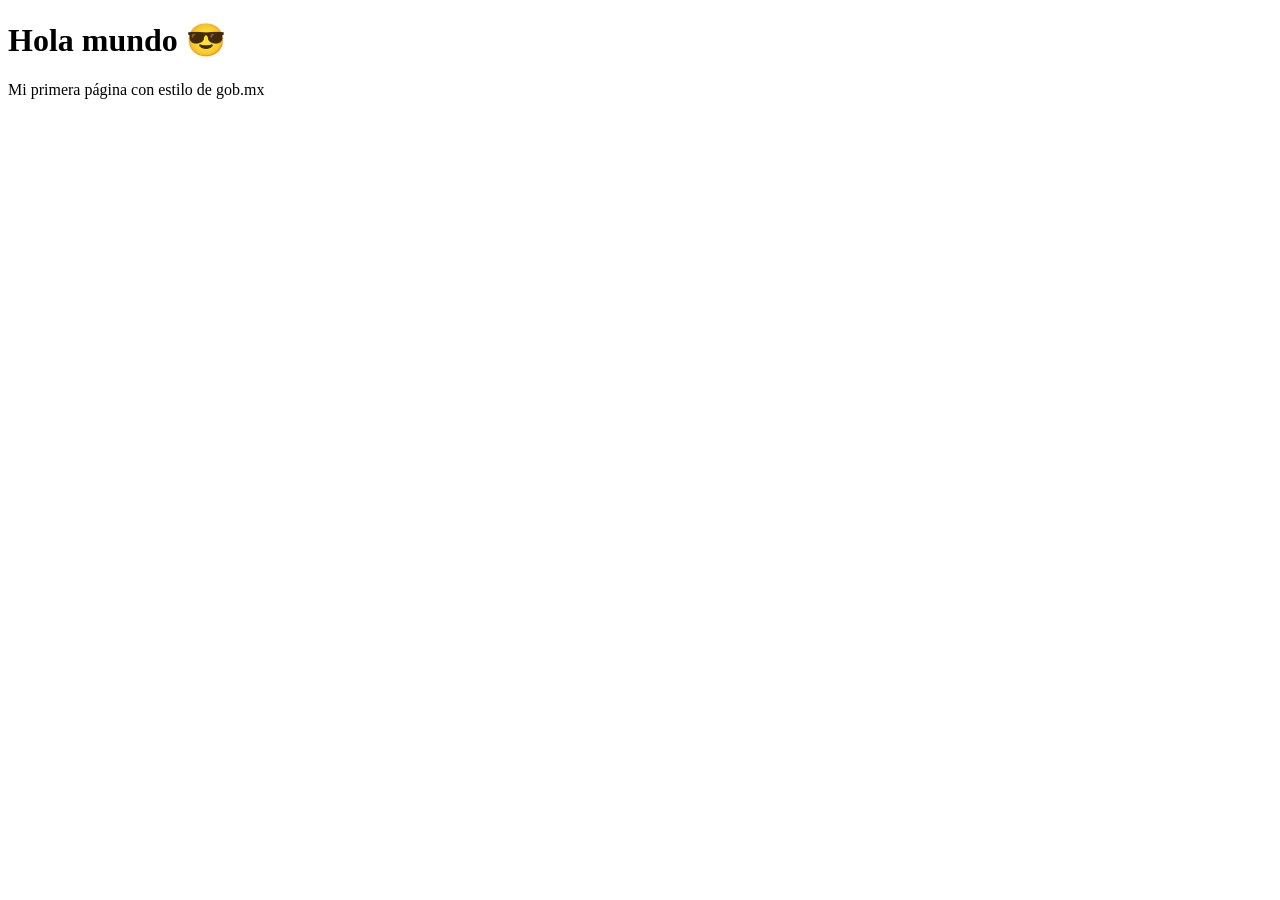
<file: Paginas/index.html>
<!DOCTYPE html>
<html lang="es">
<head>
    <meta charset="UTF-8">
    <title>Tec NM Tlahuac</title>

    <!-- Estilos de gob.mx -->
    <link href="https://framework-gb.cdn.gob.mx/gm/v3/assets/styles/main.css" rel="stylesheet">

    <!-- Favicon -->
    <link href="https://framework-gb.cdn.gob.mx/gm/v3/assets/images/favicon.ico" rel="shortcut icon">
</head>

<body>

    <main class="container">
        <h1>Hola mundo 😎</h1>
        <p>Mi primera página con estilo de gob.mx</p>
    </main>

    <!-- Script de gob.mx -->
    <script src="https://framework-gb.cdn.gob.mx/gm/v3/assets/js/gobmx.js"></script>

</body>
</html>
</file>
